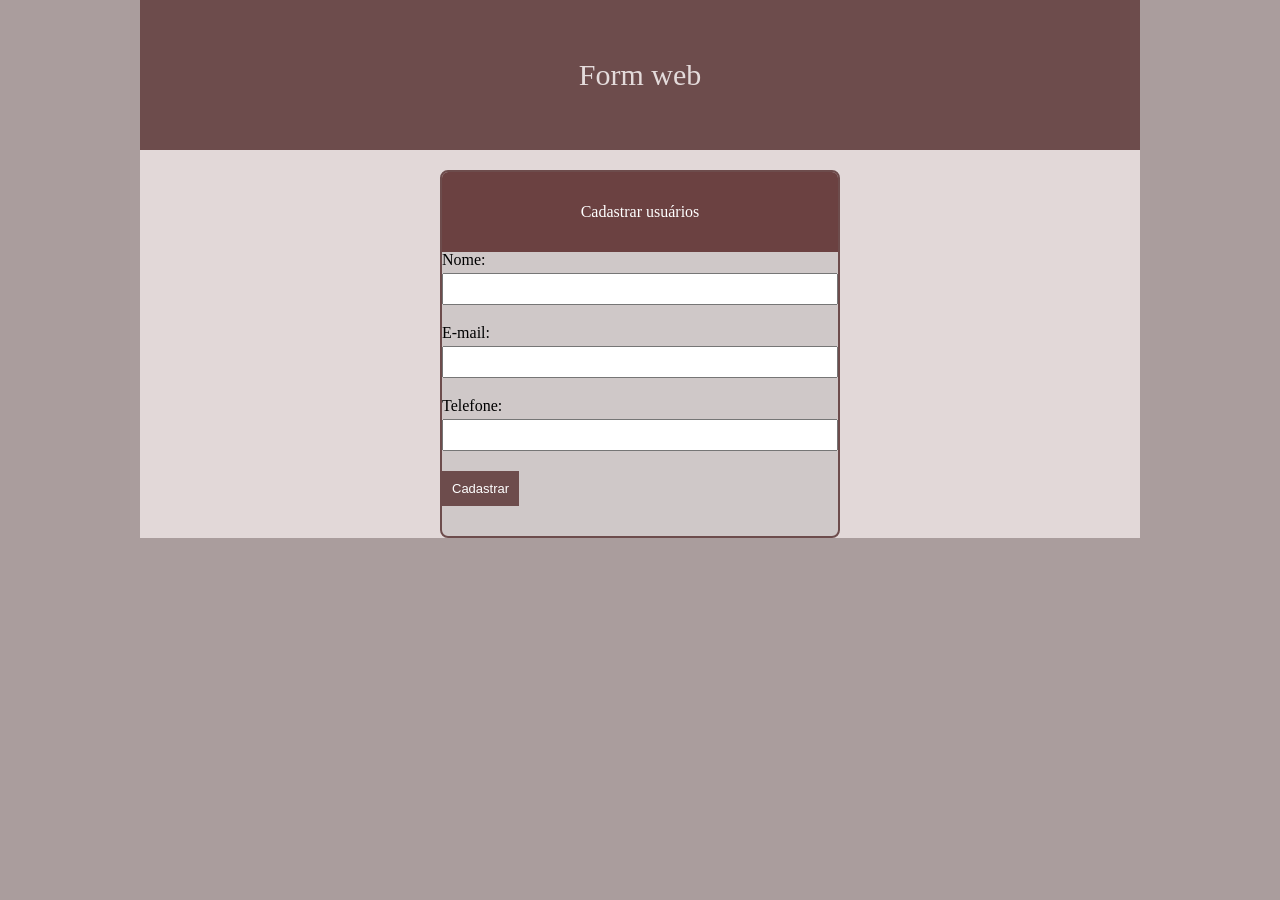
<file: form-web/index.html>
<!DOCTYPE html>
<html lang="pt-br">
<head>
    <meta charset="UTF-8">
    <meta name="viewport" content="width=device-width, initial-scale=1.0">
    <link rel="stylesheet" href="css/style.css">
    <link rel="stylesheet" href="css/reset.css">
    <title>FORM WEB</title>
</head>
<body>
    <div class="container">
       <header>
            <h1>Form web</h1>
       </header>
        <main class="content">
            <div class="caixa-formulario">
                <section class="header">
                    <h1 class="oi">Cadastrar usuários</h1>
                </section>
                <form>
                    <article class="form-group">
                        <label for="nome">Nome:</label>
                        <input class="form-control" type="text" id="nome" name="nome" required>
                    </article>
                    <article class="form-group">
                        <label for="email">E-mail:</label>
                        <input class="form-control" type="email" id="email" name="email" required>
                    </article>
                    <article class="form-group">
                        <label for="telefone">Telefone:</label>
                        <input class="form-control" type="tel" id="telefone" name="telefone" required>
                    </article>
                    <article class="form-button">
                        <button id="button" class="cadastrar">Cadastrar</button>
                    </article>
                    <ul id="lista"></ul>
                </form>
            </div>
        </main>
    </div>
    <script src="js/script.js"></script>
</body>
</html>
</file>
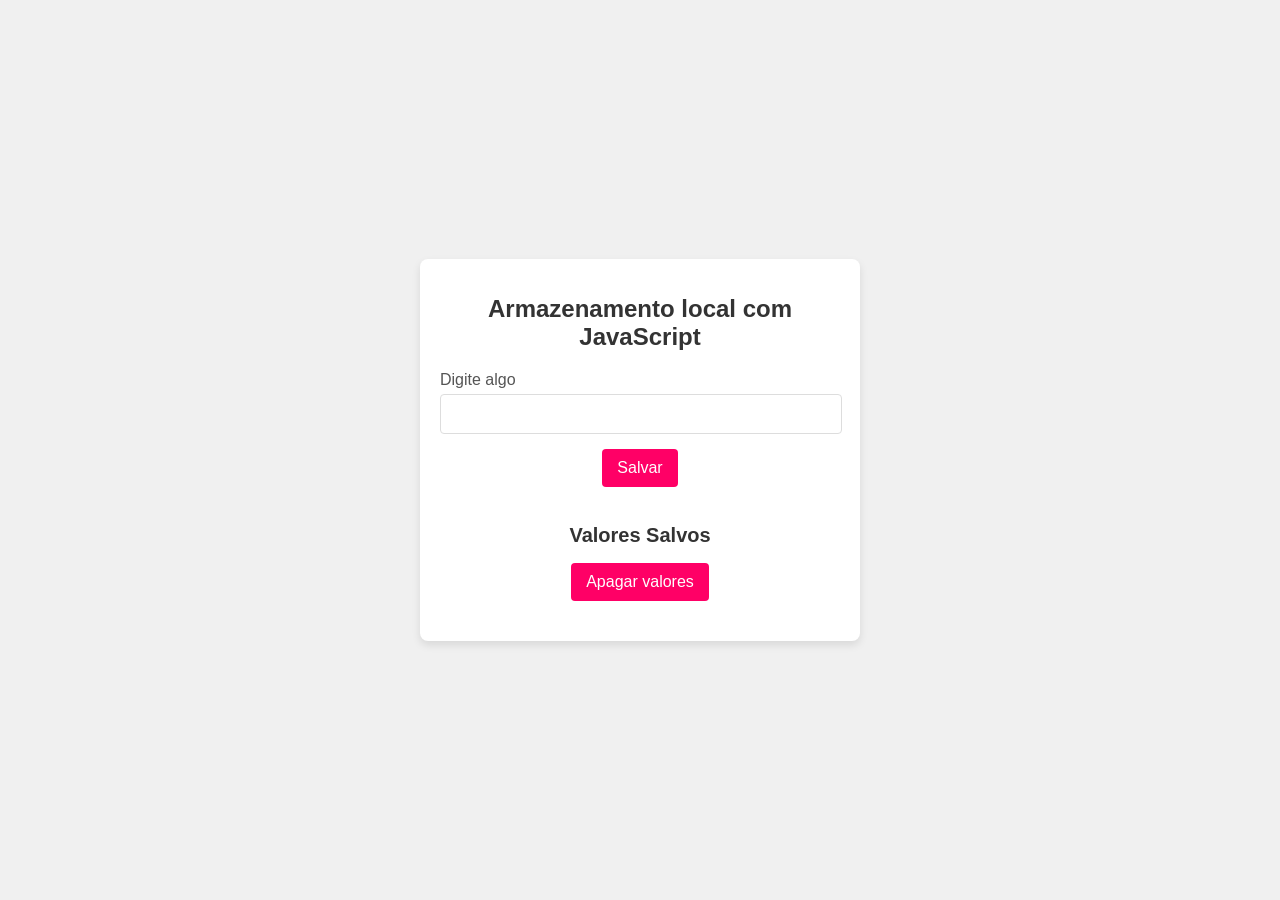
<file: Cadastro-Local/html/index.html>
<!DOCTYPE html>
<html lang="en">
<head>
    <meta charset="UTF-8">
    <meta name="viewport" content="width=device-width, initial-scale=1.0">
    <title>Cadastro Local </title>
    <link rel="stylesheet" href="../css/style.css">
</head>
<body>
    <main class="container">
        <h1>Armazenamento local com JavaScript</h1>

        <form>
            <section class="input-group">
                <label for="campo">Digite algo</label>
                <input type="text" id="campo">
            </section>
            <button id="salvar">Salvar</button>
            <h2>Valores Salvos</h2>
            <ul id="ListaValores"></ul>
            <button id="apagar">Apagar valores</button>
        </form>

    </main>

    <script src="../js/cad_new.js"></script>
    <script src="../js/listagen.js"></script>
    <script src="../js/apagar.js"></script>

</body>
</html>
</file>
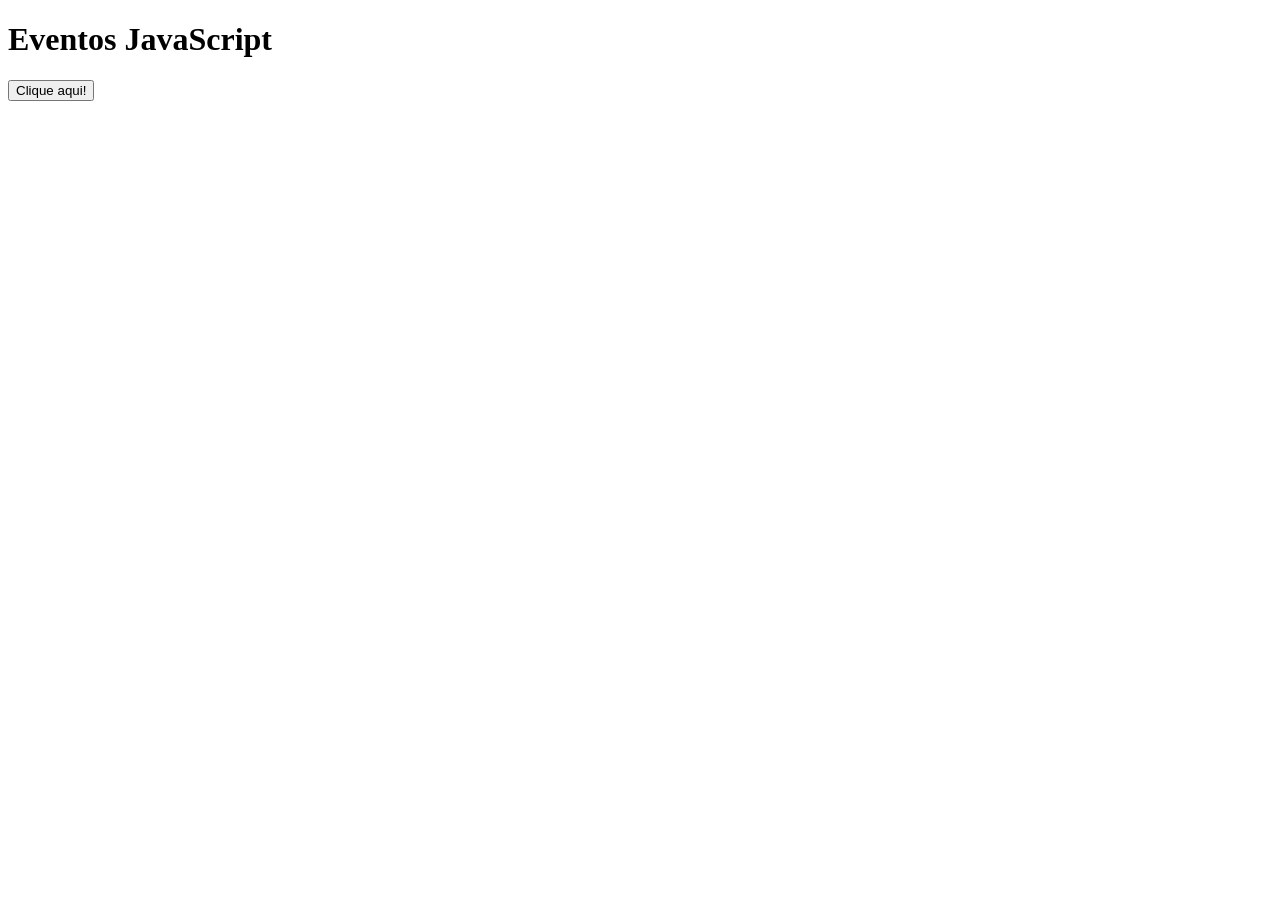
<file: Eventos/exemplo1.html>
<!DOCTYPE html>
<html lang="en">
<head>
    <meta charset="UTF-8">
    <meta name="viewport" content="width=device-width, initial-scale=1.0">
    <title>Eventos JavaScript</title>
</head>

<body>
    <h1>Eventos JavaScript</h1>

    <button onclick="alert('Exemplo de evento em JavaScript')">Clique aqui!</button>
</body>

</html>
</file>
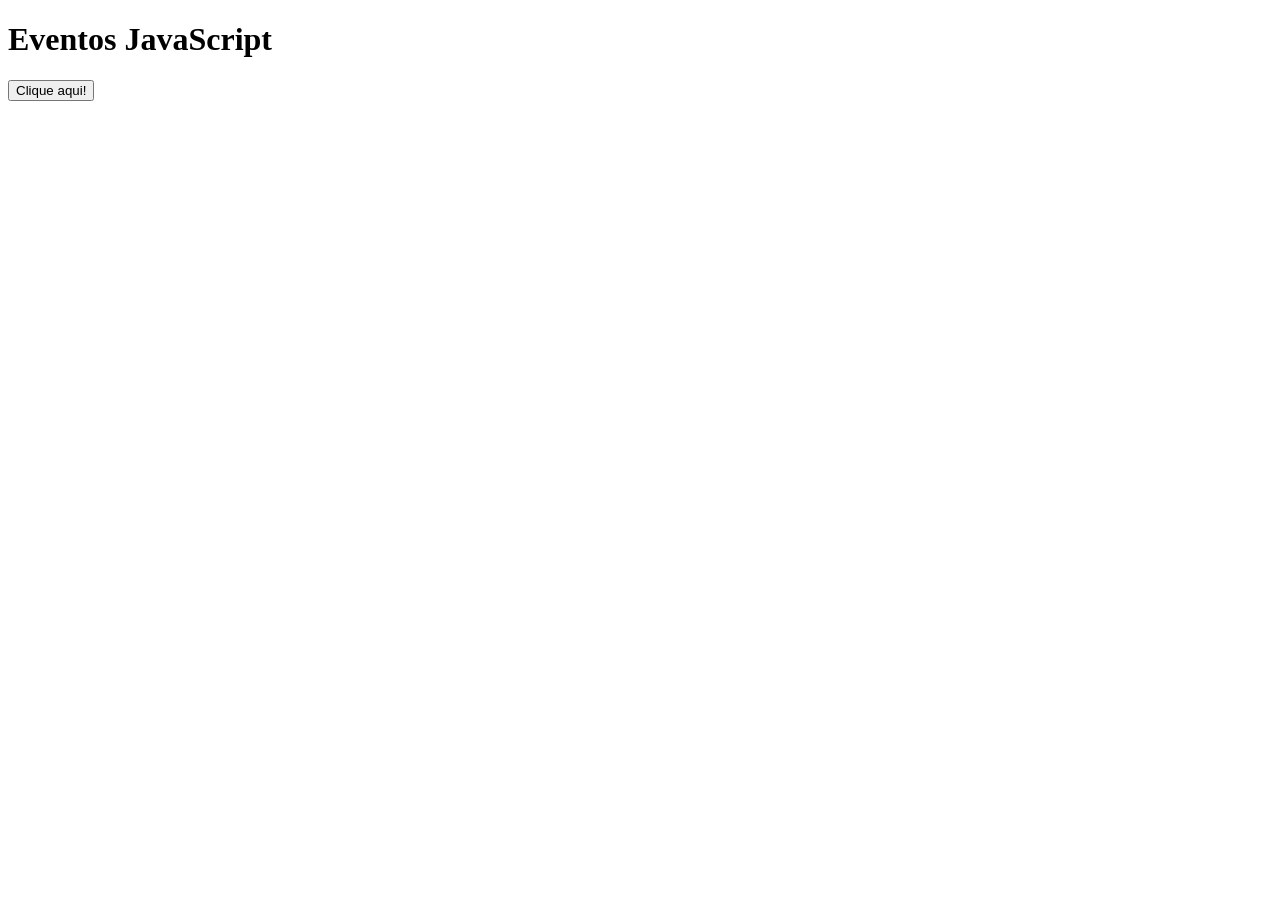
<file: Eventos/exemplo2.html>
<!DOCTYPE html>
<html lang="en">
<head>
    <meta charset="UTF-8">
    <meta name="viewport" content="width=device-width, initial-scale=1.0">
    <title>Eventos JavaScript</title>
</head>
<body>
    <h1>Eventos JavaScript</h1>
    <button id="btnMensagem">Clique aqui!</button>

    <script>

        const button = document.querySelector("#btnMensagem");
        button.addEventListener("click", (function() {
            alert("Seja bem vindo!");
        })) ;
    </script>
</body>
</html>
</file>
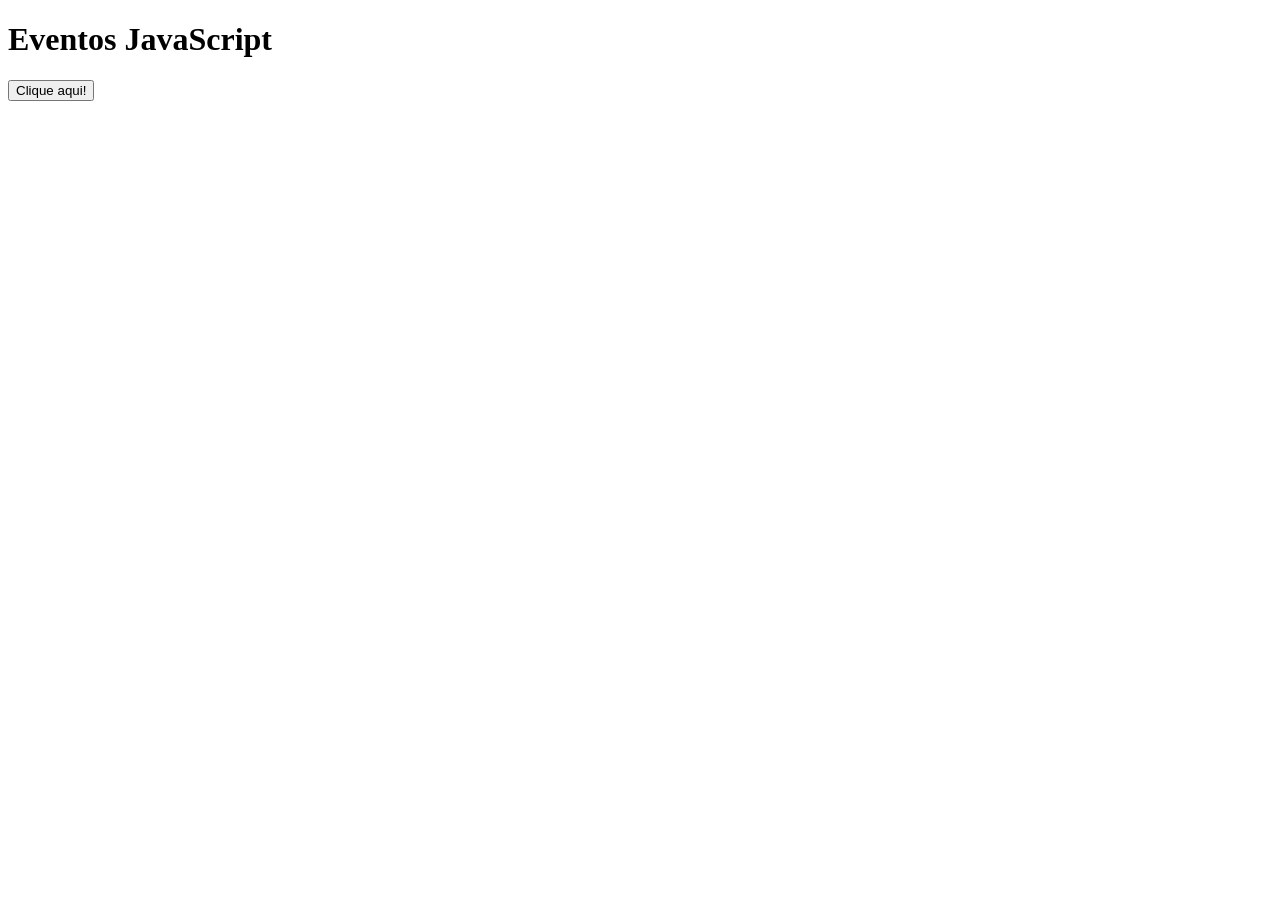
<file: Eventos/exemplo3.html>
<!DOCTYPE html>
<html lang="en">
<head>
    <meta charset="UTF-8">
    <meta name="viewport" content="width=device-width, initial-scale=1.0">
    <title>Document</title>
</head>
<body>
    <h1>Eventos JavaScript</h1>
    <button id="btnMensagem">Clique aqui!</button>

    <script>
        const button = document.querySelector("#btnMensagem");
        button.addEventListener("click", (function() {
            alert("Seja bem vindo!");
        }));
    </script>
</body>
</html>
</file>
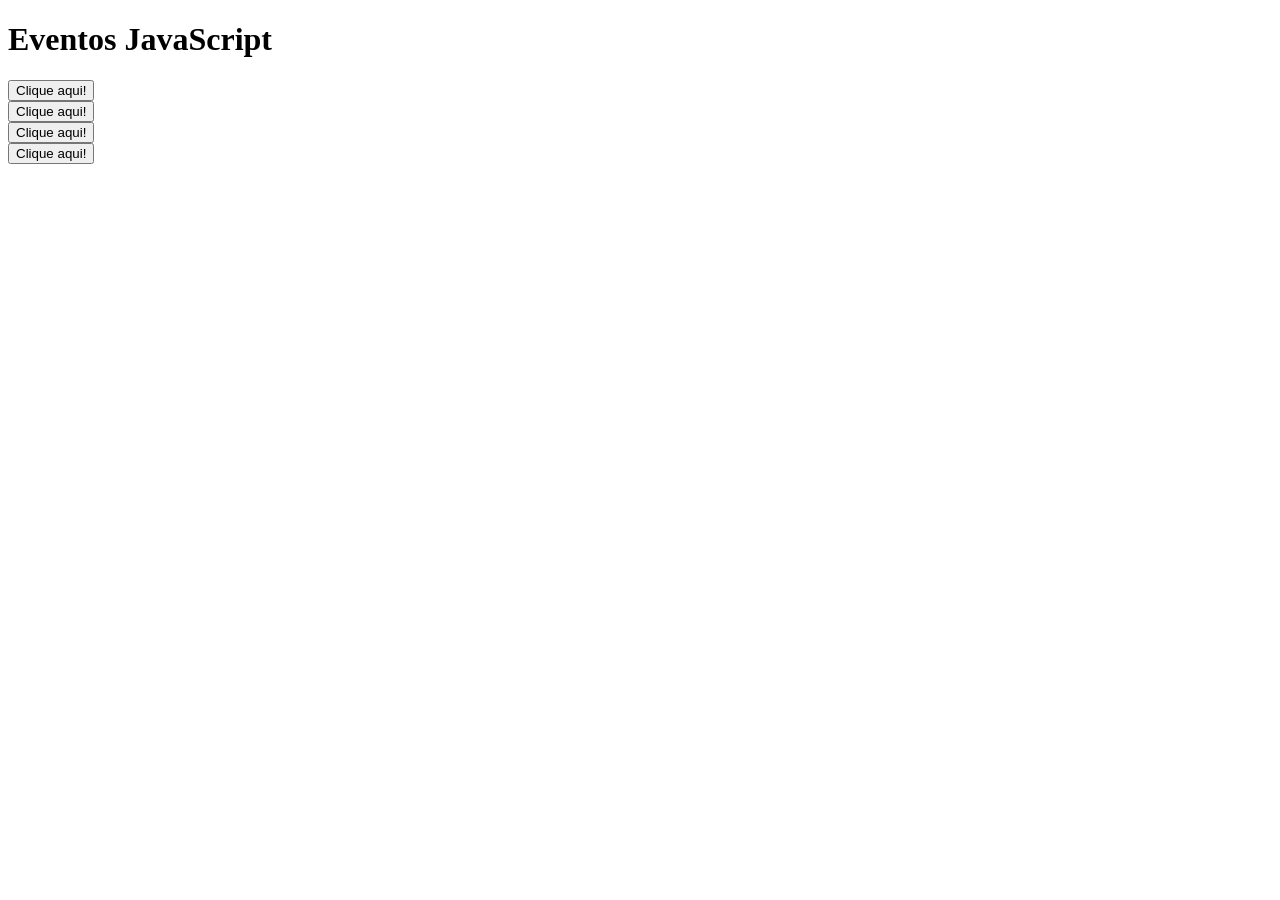
<file: Eventos/exemplo4.html>
<!DOCTYPE html>
<html lang="en">
<head>
    <meta charset="UTF-8">
    <meta name="viewport" content="width=device-width, initial-scale=1.0">
    <title>Eventos JavaScript</title>
</head>
<body>
     <h1>Eventos JavaScript</h1>
    <button class="item">Clique aqui!</button><br>
    <button class="item">Clique aqui!</button><br>
    <button class="item">Clique aqui!</button><br>
    <button class="item">Clique aqui!</button><br>

    <script>
        const botoes = document.querySelectorAll(".item");
        for (let i = 0; i < botoes.length; i++) {
            botoes[i].addEventListener("click", clicar) ;
                
            } 
        function clicar() {
            console.log("Botão clicado!");
         }
    </script>
</body>
</html>
</file>
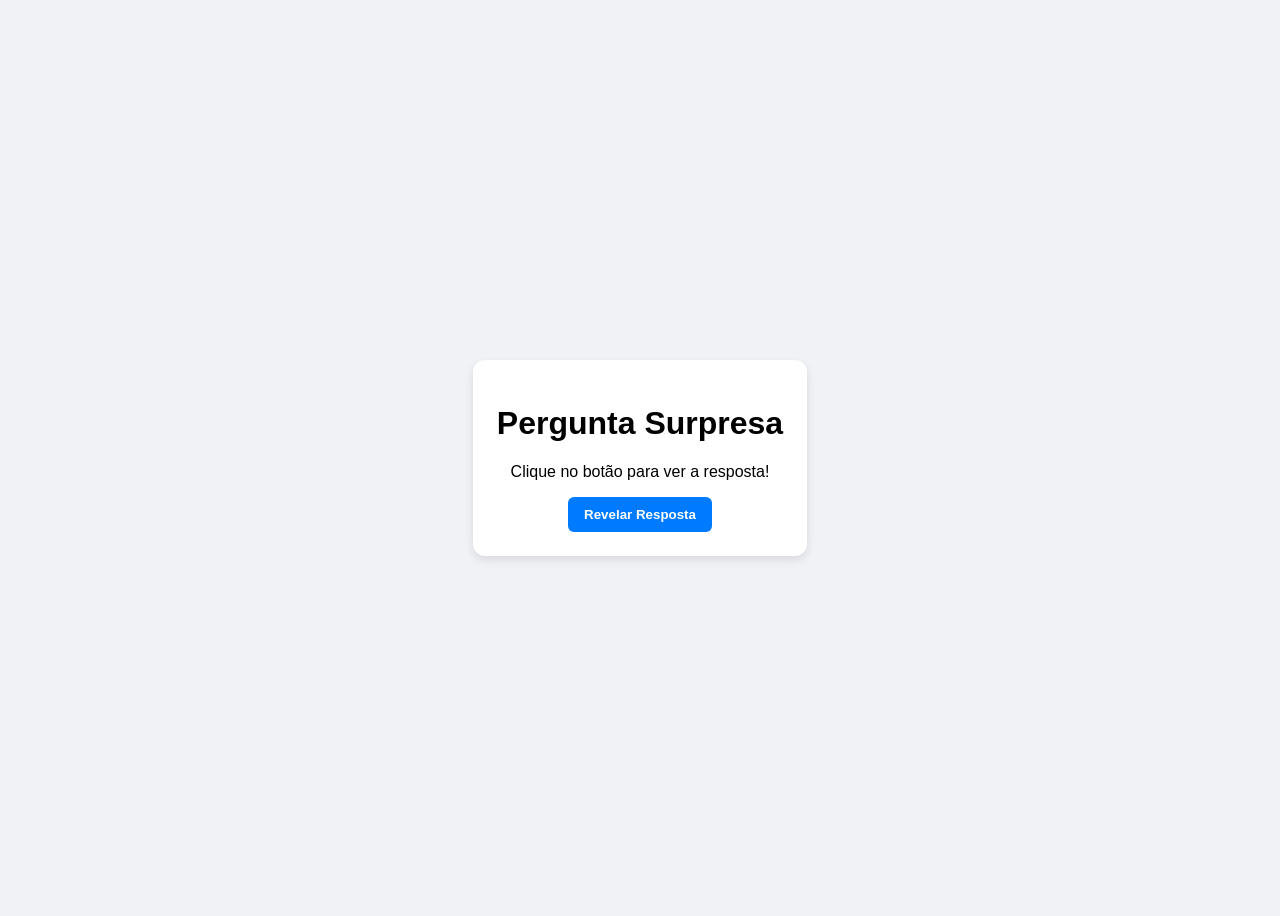
<file: Eventos/novo-exemplo/ex-novo.html>
<!DOCTYPE html>
<html lang="en">
<head>
    <meta charset="UTF-8">
    <meta name="viewport" content="width=device-width, initial-scale=1.0">
    <title>Exemplo Novo</title>
    <link rel="stylesheet" href="./style.css">
</head>
<body>
    <div class="card">
        <h1>Pergunta Surpresa</h1>
        <p id="resposta">Clique no botão para ver a resposta!</p>
        <button id="btnRevelar">Revelar Resposta</button>
    </div>

    <script src="./script.js"></script>
</body>
</html>
</file>
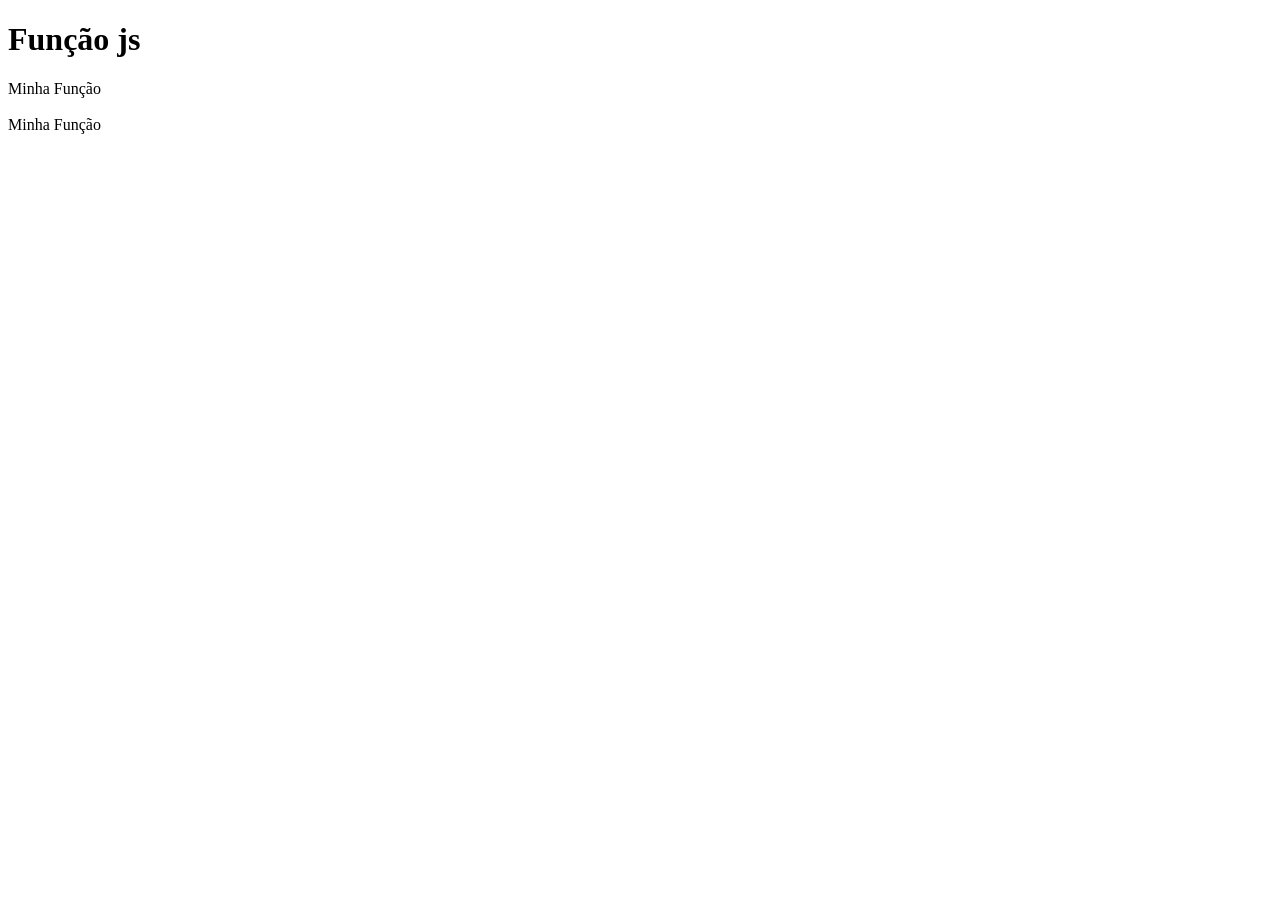
<file: form-web/Ex.js/func.html>
<!DOCTYPE html>
<html lang="pt-br">
<head>
    <meta charset="UTF-8">
    <meta name="viewport" content="width=device-width, initial-scale=1.0">
    <title>Função</title>
</head>
<body>
    <h1>Função js</h1>

    <script src="./func.js"></script>
</body>
</html>
</file>
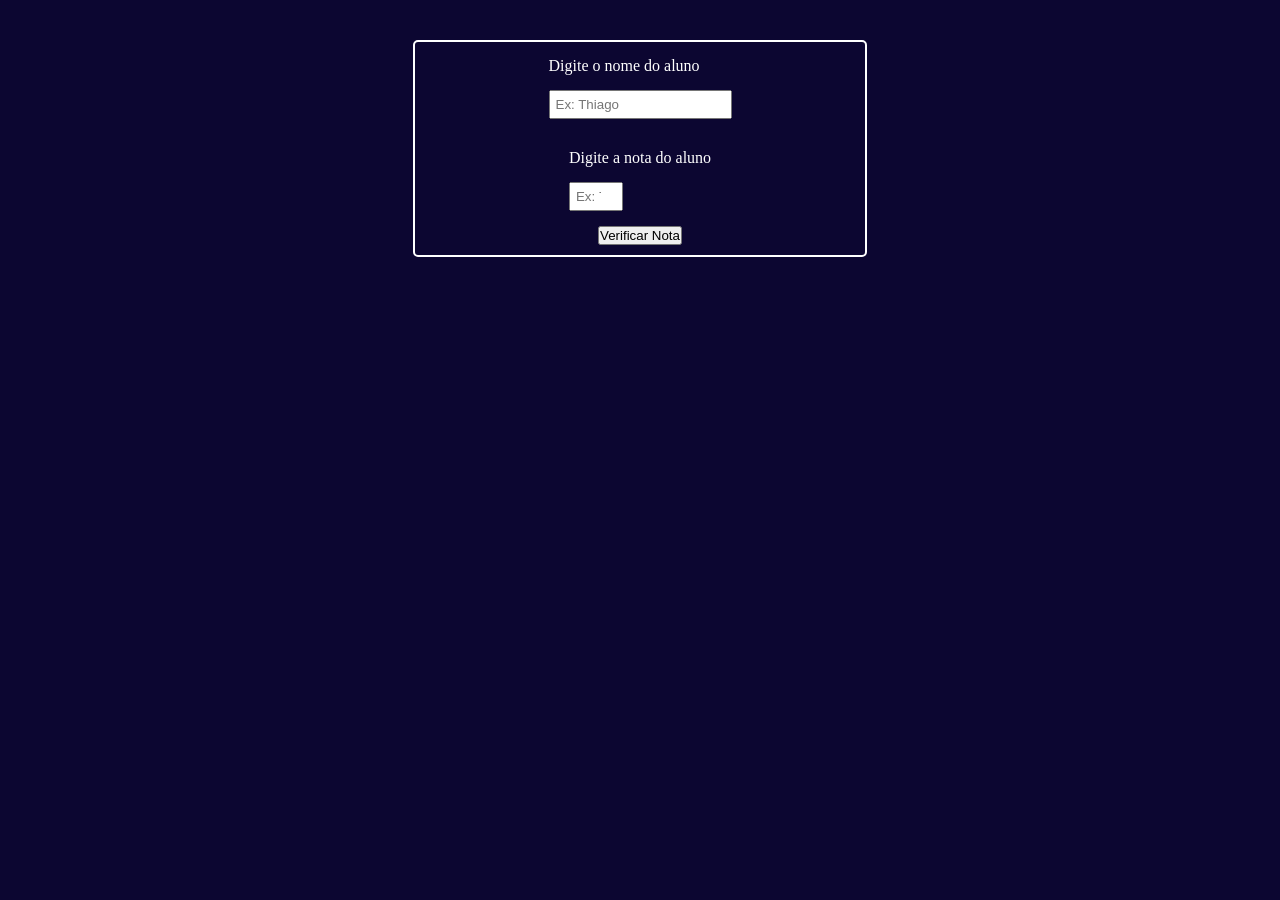
<file: nota-aluno/html/nota.html>
<!DOCTYPE html>
<html lang="pt-BR">

<head>
    <meta charset="UTF-8">
    <meta name="viewport" content="width=device-width, initial-scale=1.0">
    <title>Nota do Aluno</title>
    <link rel="stylesheet" href="../css/nota.css">
</head>

<body>
    <main class="container">
        <form>
            <article class="form-control">
                <label for="nome">Digite o nome do aluno</label>
                <input type="text" id="nome" placeholder="Ex: Thiago">
            </article>

            <article class="form-control">
                <label for="nota">Digite a nota do aluno</label>
                <input type="number" min="0" max="10" id="nota" placeholder="Ex: 7">
            </article>

            <section id="message">
                <span>Digite o nome e a nota do aluno.</span>
            </section>

            <button type="button" id="Verifica-nota">
                Verificar Nota
            </button>

            <div id="resultado"></div>
        </form>
    </main>

    <script src="../js/nota.js"></script>
</body>

</html>
</file>
<file: form-web/css/style.css>
*{
    margin: 0;
    padding: 0;
}
body {
    font-family: Arial, sans-serif;
    background-color: #aa9d9d;
}
.container {
    width: 100%;
    max-width: 1000px;  
    margin: 0 auto;
    background-color: #e2d8d8;
}
header {
    background-color: #6d4c4c;
    height: 150px;
    display: flex;
    align-items: center;
}
header h1 {
    color: #e4dbdb;
    text-align: center;
    padding-top: 60px;
    font-size: 30px;
}
.content {
    max-width: 400px;
    margin: 20px auto;
}
.caixa-formulario {
    border: 2px solid #6d4c4c;
    border-radius: 8px;
    overflow: hidden;
    background-color: #cfc8c8;
}
.header-cad {
    background-color: #f8f8f8;
    color: #d8b5b5;
    padding: 10px;
    text-align: center;
    font-size: 25px;
}
form {
    padding: 20px;
    display: flex;
    flex-direction: column;
    gap: 15px; 
}
.oi {
    display: flex;
    flex-direction: column;
    background-color: #6b4141;
    height: 80px;
    text-align: center;
    color: #fff;
    align-items: center;
    justify-content: center;
    margin: 0;
}
.form-control {
    margin-bottom: 5px;
    width: 100%;          
    padding: 5px;       
    font-size: 16px;       
    box-sizing: border-box; 
    margin-top: 5px; 
    display: flex;
}
.cadastrar {
    background-color: #6d4c4c;
    color: #fff;
    border: none;
    padding: 10px;
    font-size: 13px;
    cursor: pointer;
    border-radius: 0%;
}
#lista {
    list-style: none; 
    padding: 0;
    margin-top: 15px;
}

.item-usuario {
    background-color: #cfc8c8; 
    padding: 10px;
    margin-bottom: 10px; 
    border-radius: 4px;
    color: #333;
    font-size: 14px;
    line-height: 1.5;
}
</file>
<file: Cadastro-Local/css/style.css>
body {
    font-family: Arial, sans-serif;
    background-color: #f0f0f0;
    margin: 0;
    display: flex;
    justify-content: center;
    align-items: center;
    height: 100vh;
}

.container {
    background-color: #ffffff;
    padding: 20px;
    border-radius: 8px;
    box-shadow: 0 4px 8px rgba(0, 0, 0, 0.1);
    max-width: 400px;
    width: 100%;
    text-align: center;
}

h1 {
    color: #333;
    font-size: 24px;
    margin-bottom: 20px;
}

.input-group {
    margin-bottom: 15px;
    text-align: left;
}

label {
    display: block;
    margin-bottom: 5px;
    color: #555;
}

input[type="text"] {
    width: calc(100% - 20px);
    padding: 10px;
    border: 1px solid #ddd;
    border-radius: 4px;
    font-size: 16px;
}

button {
    background-color: #ff0066;
    color: white;
    border: none;
    padding: 10px 15px;
    font-size: 16px;
    border-radius: 4px;
    cursor: pointer;
    margin-bottom: 20px;
}

button:hover {
    background-color: #570348;
}

h2 {
    color: #333;
    font-size: 20px;
    margin-bottom: 10px;
}

ul {
    list-style-type: none;
    padding: 0;
}

ul li {
    background-color: #f9f9f9;
    padding: 10px;
    border: 1px solid #ddd;
    border-radius: 4px;
    margin-bottom: 5px;
    text-align: left;
}

.error {
    color: red;
    margin-top: 3px;    
  }
</file>
<file: Eventos/novo-exemplo/style.css>
body {
    font-family: Arial, sans-serif;
    display: flex;
    justify-content: center;
    align-items: center;
    height: 100vh;
    background-color: #f0f2f5;
}
.card {
    background-color: #ffffff;
    padding: 24px;
    border-radius: 12px;
    text-align: center;
    box-shadow: 0 4px 10px rgba(0, 0, 0, 0.1);
    max-width: 300px;
}

button {
    background-color: #007bff;
    color: white;
    border: none;
    padding: 10px 16px;
    border-radius: 6px;
    cursor: pointer;
    font-weight: bold;
}

button:hover {
    background-color: #0056b3;
}
</file>
<file: nota-aluno/css/nota.css>
body {
    background-color: rgb(60, 99, 99);
}
* {
    margin: 0;
    padding: 0;
}

body {
    background: #0c0631;
}

.container {
    /*Largura*/
    width: 100%;
    max-width:450px;
    /*Borda*/
    border: 2px solid white;
    /* Borda arrendondada */
    border-radius: 5px;
    /* Centralizar minha tela*/
    margin: 40px auto;
}

.container form {
    /*Flexbox*/
    display: flex;
    flex-direction: column;
    align-items: center;
}

.form-control input {
    /*Espaçamento entre os elementos*/
    margin-top: 15px;
    margin-bottom: 15px;
    /*Efeito colateral do navegador*/
    outline: none;
    /*Espaçamento dentro do elemento*/
    padding: 5px;
}

.form-control label {
    /* Espaçamento entre os elementos */
    margin-top: 15px;
    color: #fff;
    display: block;
}

#verifica-nota {
    /* Cor do fundo */
    background: #191970;
    /* Borda do Botão */
    border: 1px solid white;
    /*Cor de texto */
    color: #fff;
    /*Espaçamento dentro do elemento */
    padding: 5px;
    /* Espaçamento fora do elemento */
    margin-bottom: 10px;
    /* Cursor mãozinha */
    cursor: pointer;
    transition: all 0.9s;
}

#verifica-nota:hover {
    background-color: rgb(232, 229, 229);
    color: #191970;
}

#resultado {
    color: #fff;
    margin-bottom: 10px;
}

#message {
    display: none;
}

#message span {
    color: red;
    padding-bottom: 10px;
    display: block;
}
</file>
